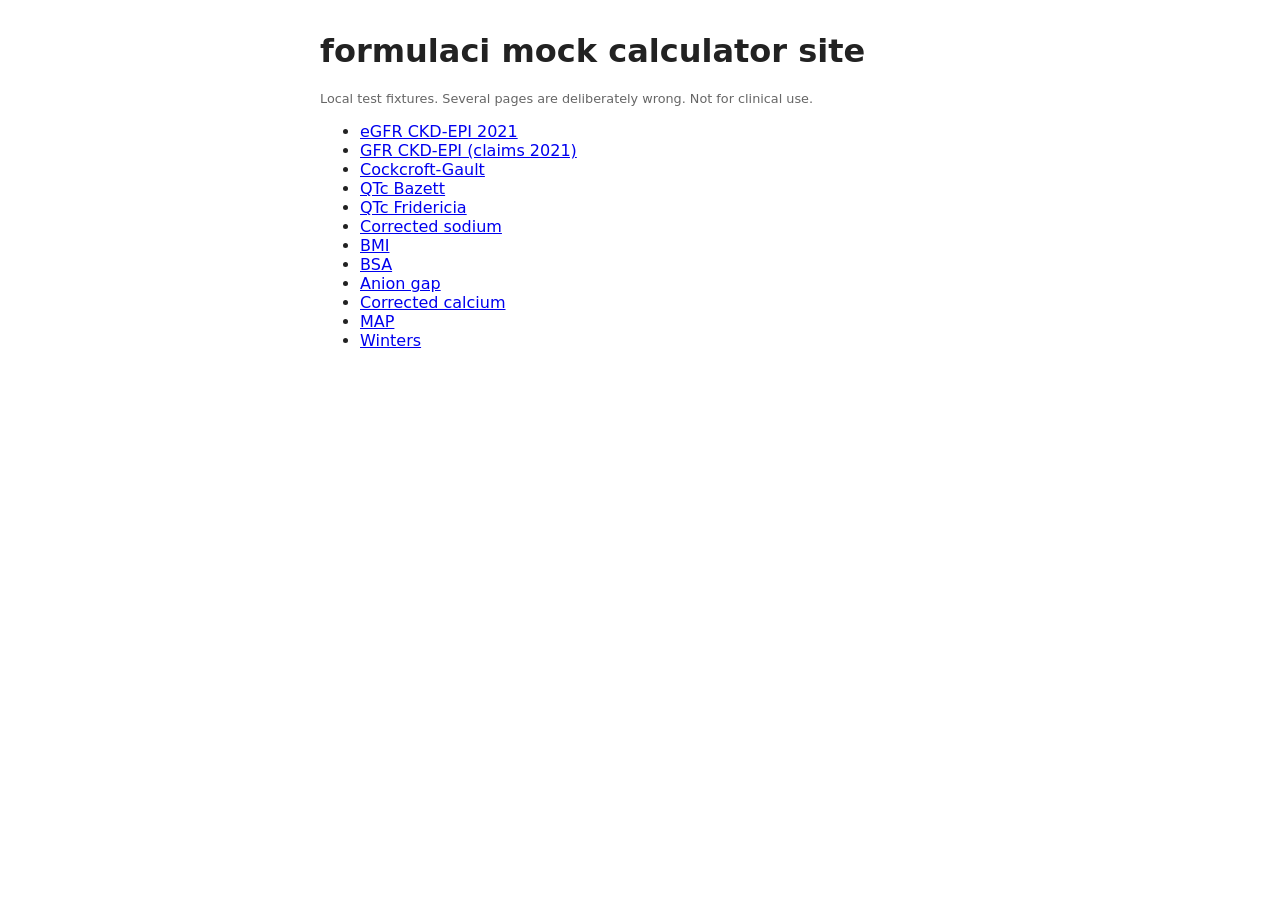
<file: formulaci/clinical/mock/pages/index.html>
<!doctype html><html lang="en"><head><meta charset="utf-8"><title>Mock calculators</title>
<link rel="stylesheet" href="_style.css"></head><body>
<h1>formulaci mock calculator site</h1>
<p class="disclaimer">Local test fixtures. Several pages are deliberately wrong. Not for clinical use.</p>
<ul>
<li><a href="egfr-ckd-epi-2021.html">eGFR CKD-EPI 2021</a></li>
<li><a href="egfr-ckd-epi.html">GFR CKD-EPI (claims 2021)</a></li>
<li><a href="crcl-cockcroft-gault.html">Cockcroft-Gault</a></li>
<li><a href="qtc-bazett.html">QTc Bazett</a></li>
<li><a href="qtc-fridericia.html">QTc Fridericia</a></li>
<li><a href="sodium-corrected.html">Corrected sodium</a></li>
<li><a href="bmi.html">BMI</a></li>
<li><a href="bsa.html">BSA</a></li>
<li><a href="anion-gap.html">Anion gap</a></li>
<li><a href="calcium-corrected.html">Corrected calcium</a></li>
<li><a href="map.html">MAP</a></li>
<li><a href="winters.html">Winters</a></li>
</ul></body></html>
</file>
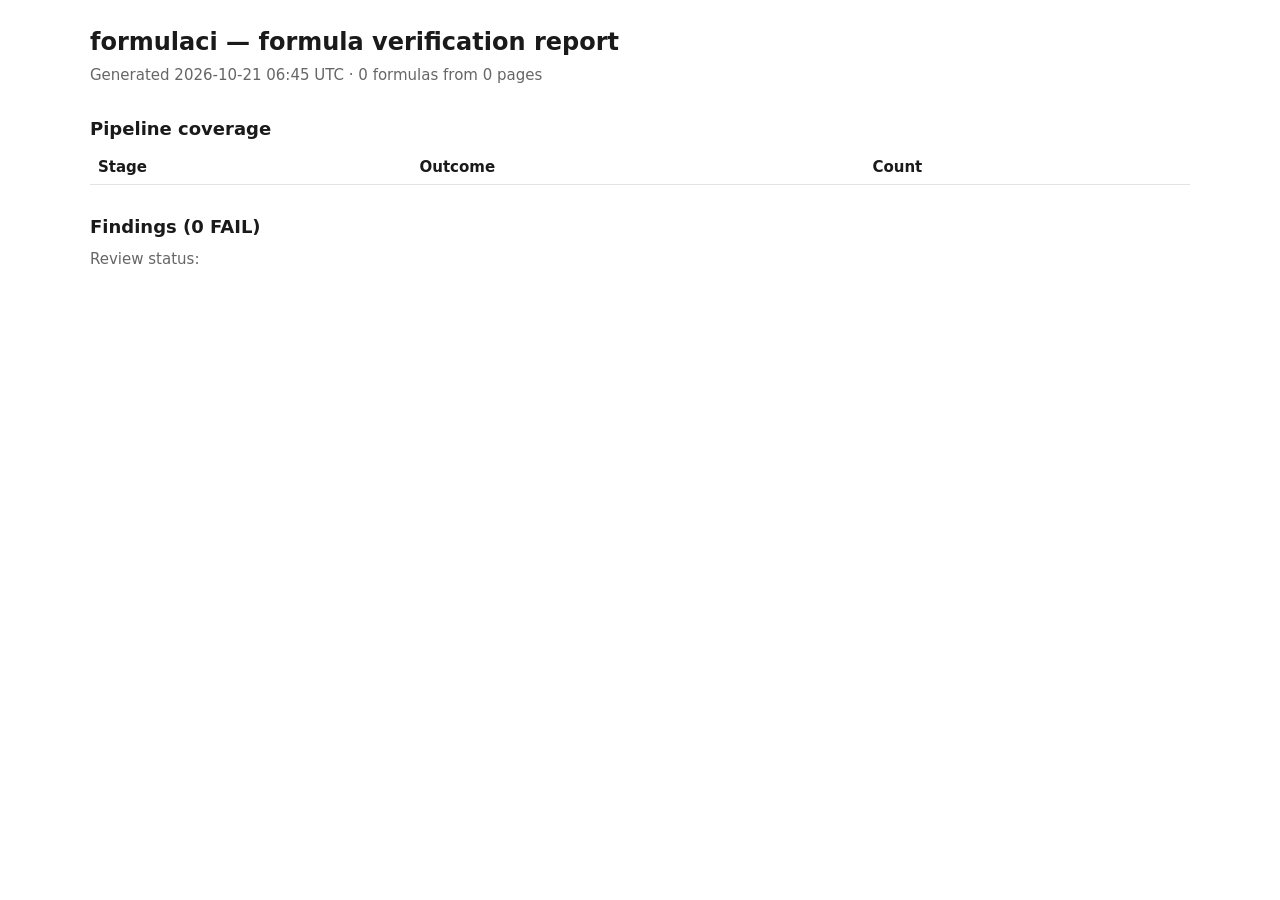
<file: data/findings/report.html>
<!doctype html>
<html lang="en"><head><meta charset="utf-8"><title>formulaci report</title>
<meta name="viewport" content="width=device-width, initial-scale=1">
<style>
:root{--bg:#fff;--fg:#1a1a1a;--muted:#666;--line:#e3e3e3;--fail:#b3261e;--inc:#8a6d00;--pass:#2e7d32;--chip:#f3f3f3}
@media (prefers-color-scheme: dark){:root:not([data-theme="light"]){--bg:#121212;--fg:#eee;--muted:#aaa;--line:#333;--chip:#222}}
body{margin:0;padding:24px 16px;background:var(--bg);color:var(--fg);font:15px/1.5 system-ui,sans-serif;max-width:1100px;margin-inline:auto}
h1{font-size:24px;margin:0 0 4px}h2{font-size:18px;margin:28px 0 8px}
.muted{color:var(--muted)}table{border-collapse:collapse;width:100%;margin:8px 0}
td,th{border-bottom:1px solid var(--line);padding:6px 8px;text-align:left;vertical-align:top}
th{font-weight:600}code{font-family:ui-monospace,Menlo,monospace;font-size:13px;white-space:pre-wrap;word-break:break-word}
.chip{display:inline-block;padding:1px 8px;border-radius:999px;background:var(--chip);font-size:12px}
.FAIL{color:var(--fail);font-weight:600}.INCONCLUSIVE{color:var(--inc)}.PASS{color:var(--pass)}
.card{border:1px solid var(--line);border-radius:8px;padding:12px 14px;margin:12px 0}
.card .latex{background:var(--chip);padding:8px;border-radius:6px;overflow-x:auto}
details summary{cursor:pointer}
</style></head><body>
<h1>formulaci — formula verification report</h1>
<div class="muted">Generated 2026-10-21 06:45 UTC · 0 formulas from 0 pages</div>

<h2>Pipeline coverage</h2>
<table>
<tr><th>Stage</th><th>Outcome</th><th>Count</th></tr>

</table>

<h2>Findings (0 FAIL)</h2>
<div class="muted">Review status: </div>

</body></html>
</file>
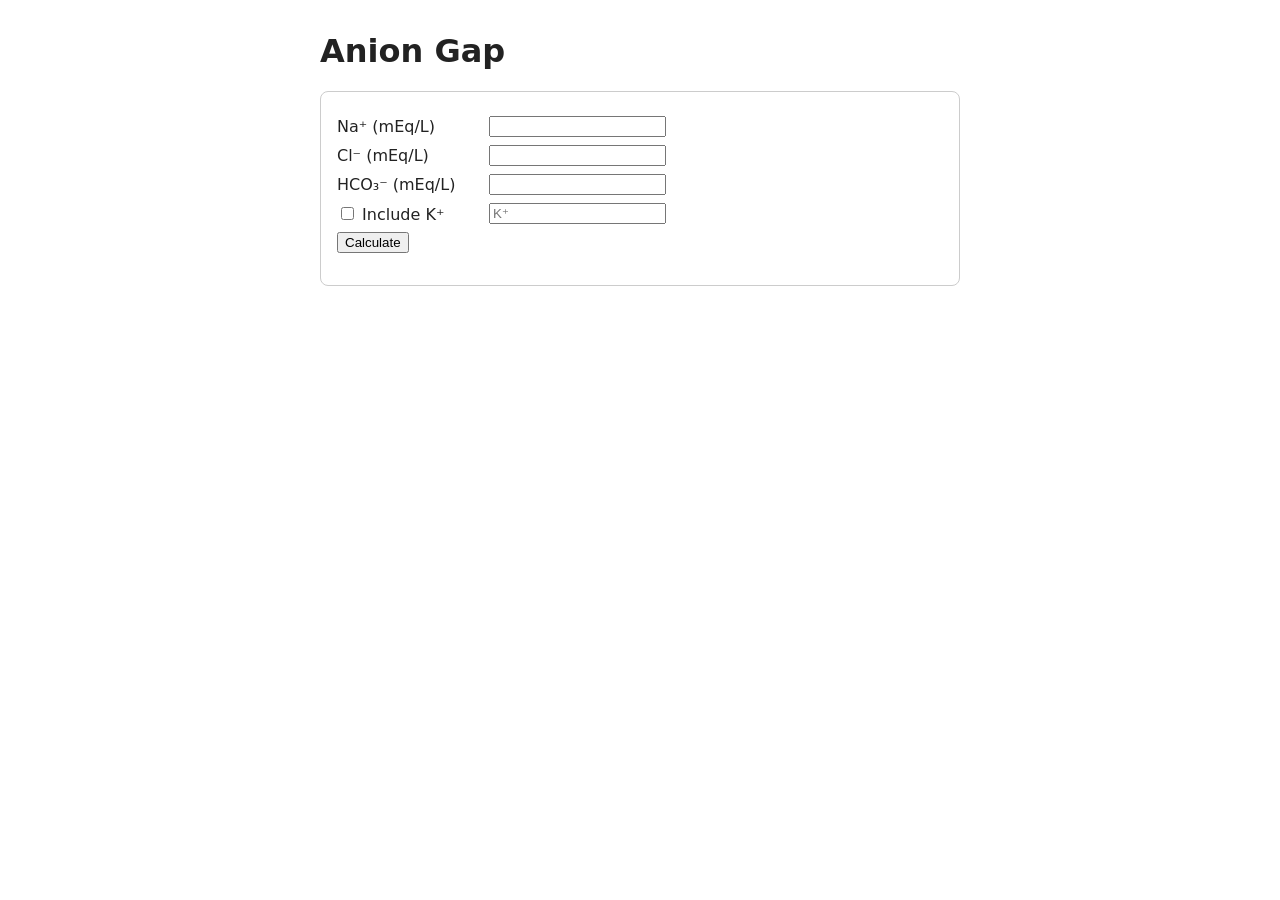
<file: formulaci/clinical/mock/pages/anion-gap.html>
<!doctype html><html lang="en"><head><meta charset="utf-8"><title>Anion Gap Calculator</title>
<link rel="stylesheet" href="_style.css"></head><body>
<h1>Anion Gap</h1>
<form class="calc" onsubmit="return false">
 <div class="row"><label for="ag-na">Na⁺ (mEq/L)</label><input id="ag-na" type="number" step="any"></div>
 <div class="row"><label for="ag-cl">Cl⁻ (mEq/L)</label><input id="ag-cl" type="number" step="any"></div>
 <div class="row"><label for="ag-hco3">HCO₃⁻ (mEq/L)</label><input id="ag-hco3" type="number" step="any"></div>
 <div class="row"><label><input type="checkbox" id="ag-usek"> Include K⁺</label><input id="ag-k" type="number" step="any" placeholder="K⁺"></div>
 <button id="ag-calc" type="button">Calculate</button>
 <div class="result" id="ag-result"></div>
</form>
<script>
document.getElementById('ag-calc').onclick = function () {
  var v = function (id) { return parseFloat(document.getElementById(id).value); };
  var g = v('ag-na') - (v('ag-cl') + v('ag-hco3'));
  if (document.getElementById('ag-usek').checked) g += v('ag-k');
  document.getElementById('ag-result').textContent = 'Anion gap: ' + g.toFixed(1) + ' mEq/L';
};
</script></body></html>
</file>
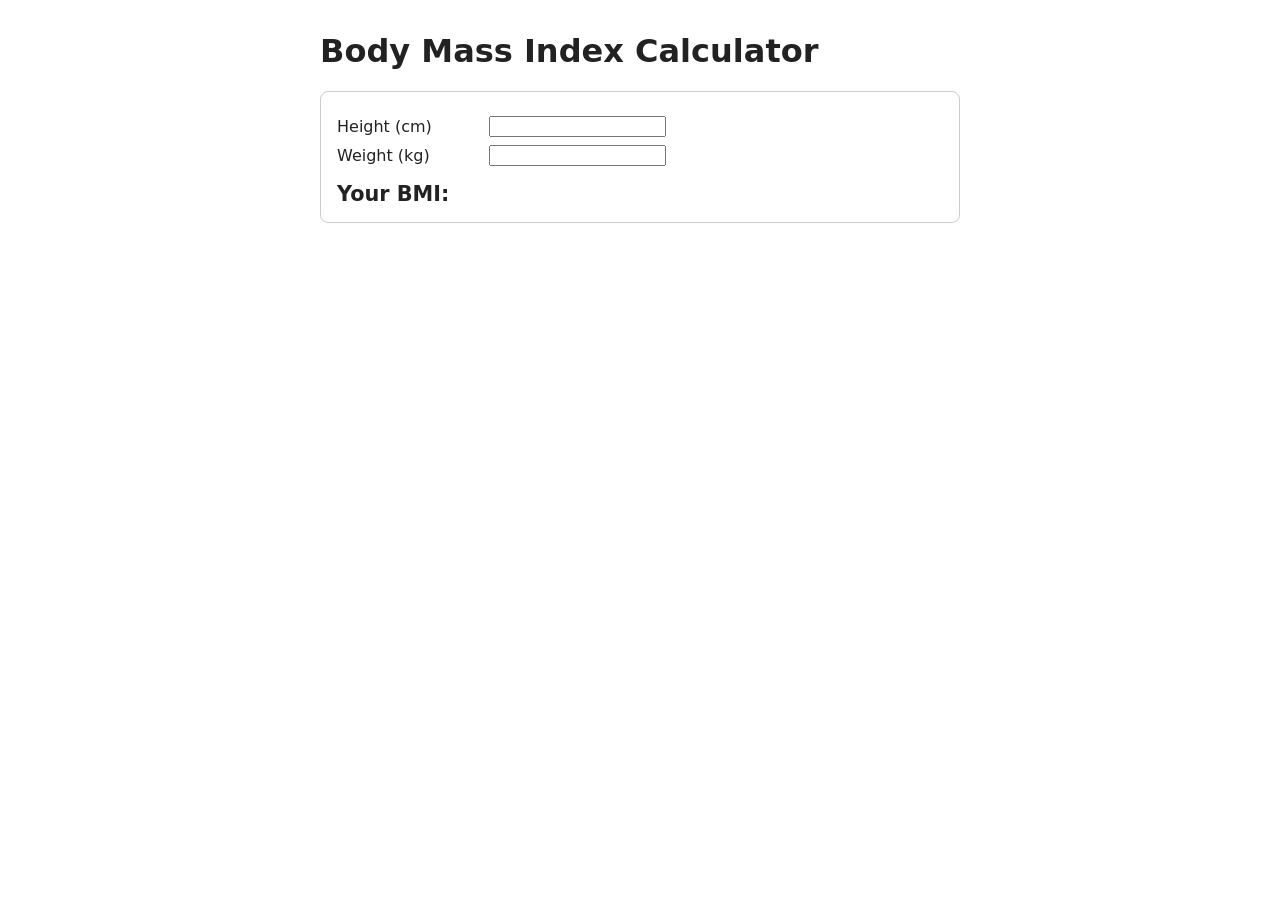
<file: formulaci/clinical/mock/pages/bmi.html>
<!doctype html><html lang="en"><head><meta charset="utf-8"><title>BMI Calculator</title>
<link rel="stylesheet" href="_style.css"></head><body>
<h1>Body Mass Index Calculator</h1>
<div class="calc">
 <div class="row"><label for="bmi-height">Height (cm)</label><input id="bmi-height" type="number" step="any"></div>
 <div class="row"><label for="bmi-weight">Weight (kg)</label><input id="bmi-weight" type="number" step="any"></div>
 <div class="result">Your BMI: <span class="bmi-value"></span> <span class="bmi-cat"></span></div>
</div>
<script>
function bmi() {
  var h = parseFloat(document.getElementById('bmi-height').value) / 100, w = parseFloat(document.getElementById('bmi-weight').value);
  if (!(h > 0) || !(w > 0)) return;
  var b = w / (h * h);
  document.querySelector('.bmi-value').textContent = b.toFixed(1);
  document.querySelector('.bmi-cat').textContent = b < 18.5 ? '(Underweight)' : b < 25 ? '(Healthy weight)' : b < 30 ? '(Overweight)' : '(Obesity)';
}
document.querySelectorAll('input').forEach(function (i) { i.addEventListener('input', bmi); });
</script></body></html>
</file>
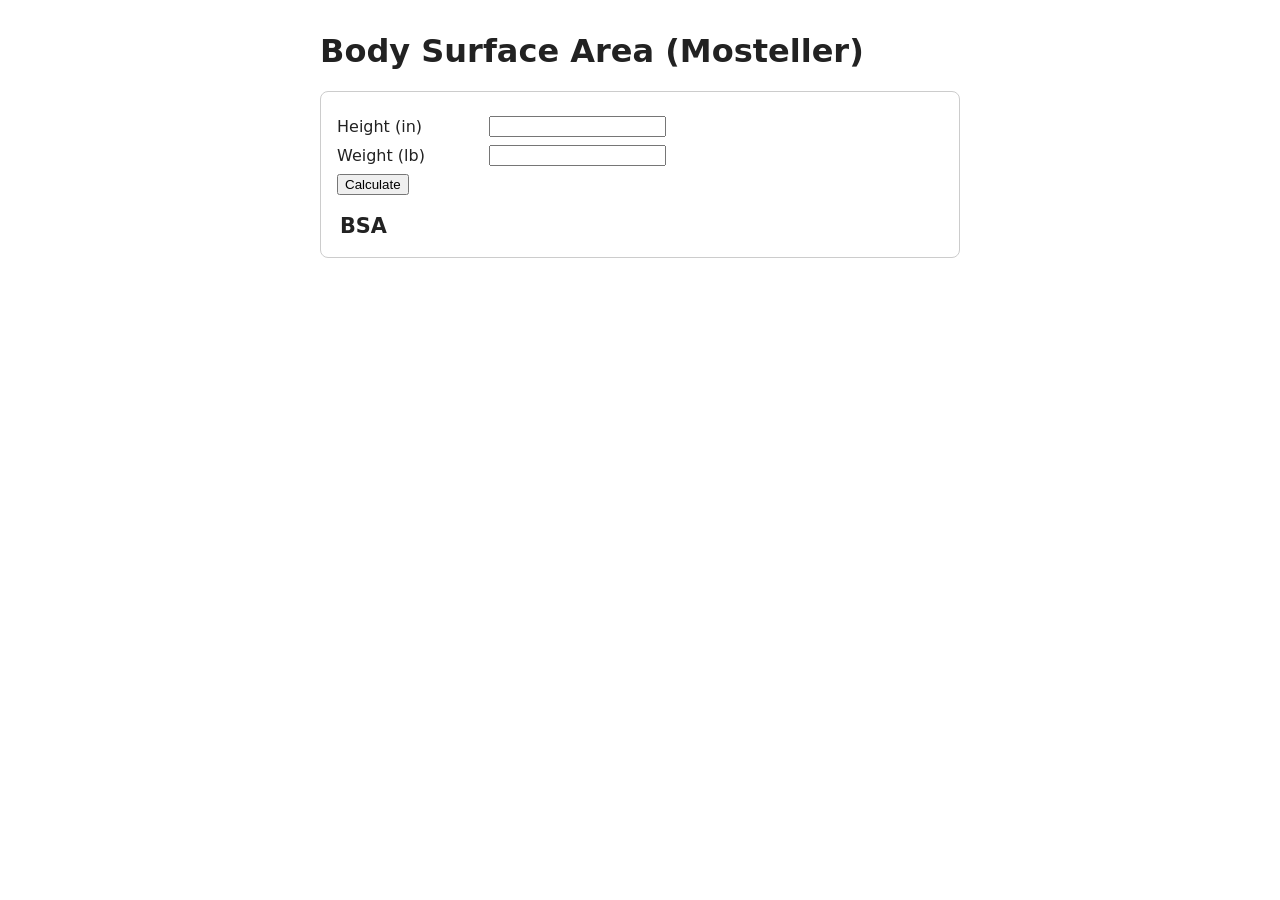
<file: formulaci/clinical/mock/pages/bsa.html>
<!doctype html><html lang="en"><head><meta charset="utf-8"><title>Body Surface Area Calculator (Mosteller)</title>
<link rel="stylesheet" href="_style.css"></head><body>
<h1>Body Surface Area (Mosteller)</h1>
<form class="calc" onsubmit="return false">
 <div class="row"><label for="ht">Height (in)</label><input id="ht" type="number" step="any"></div>
 <div class="row"><label for="wt">Weight (lb)</label><input id="wt" type="number" step="any"></div>
 <input type="submit" id="bsa-submit" value="Calculate">
 <table class="result"><tr><th>BSA</th><td id="bsa-out"></td></tr></table>
</form>
<script>
document.getElementById('bsa-submit').addEventListener('click', function () {
  var cm = +document.getElementById('ht').value * 2.54, kg = +document.getElementById('wt').value * 0.45359237;
  document.getElementById('bsa-out').textContent = Math.sqrt(cm * kg / 3600).toFixed(2) + ' m²';
});
</script></body></html>
</file>
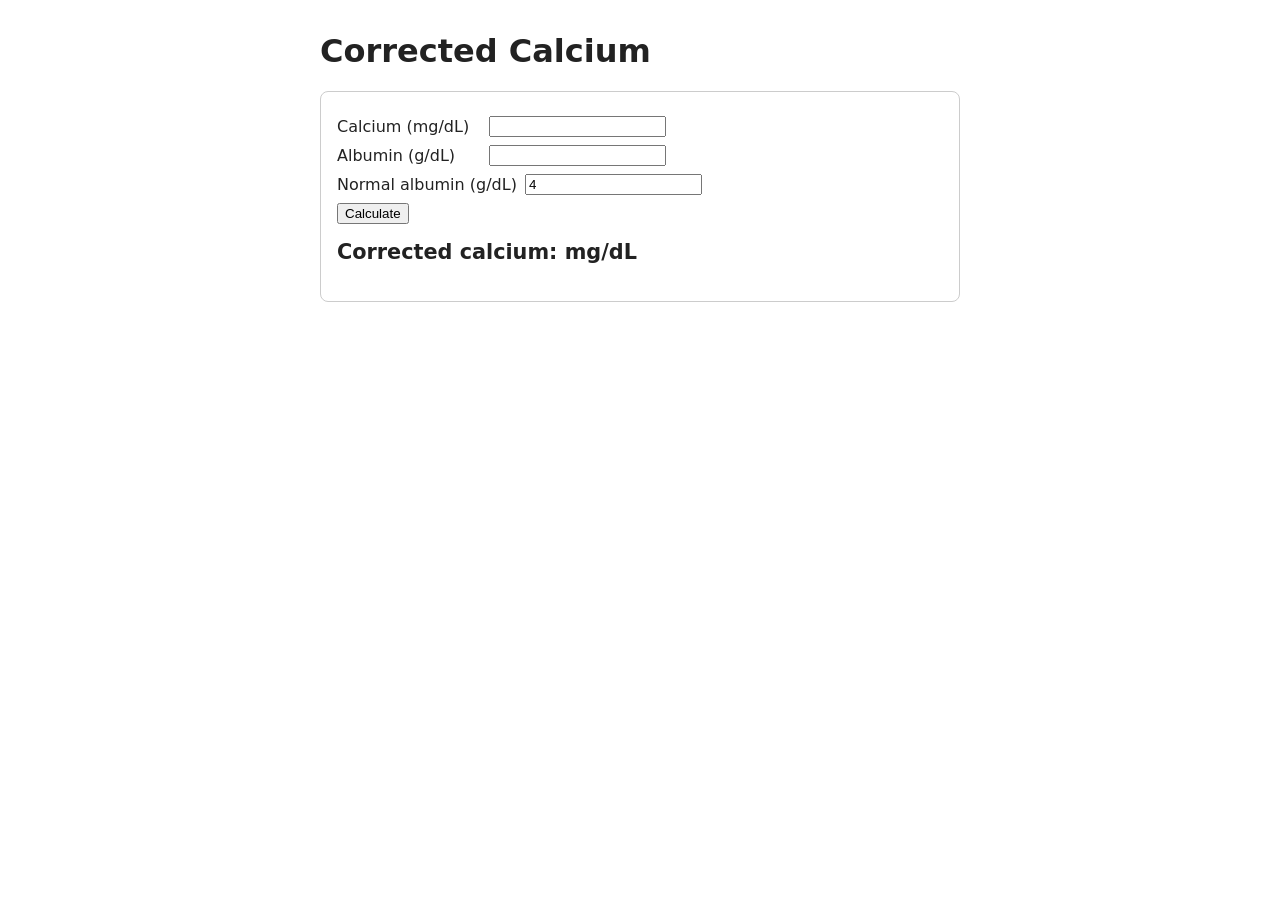
<file: formulaci/clinical/mock/pages/calcium-corrected.html>
<!doctype html><html lang="en"><head><meta charset="utf-8"><title>Calcium Correction for Hypoalbuminemia</title>
<link rel="stylesheet" href="_style.css"></head><body>
<h1>Corrected Calcium</h1>
<form class="calc" onsubmit="return false">
 <div class="row"><label for="cal">Calcium (mg/dL)</label><input id="cal" type="number" step="any"></div>
 <div class="row"><label for="alb">Albumin (g/dL)</label><input id="alb" type="number" step="any"></div>
 <div class="row"><label for="nalb">Normal albumin (g/dL)</label><input id="nalb" type="number" step="any" value="4"></div>
 <button id="ca-go" type="button">Calculate</button>
 <p class="result">Corrected calcium: <strong id="ca-res"></strong> mg/dL</p>
</form>
<script>
document.getElementById('ca-go').onclick = function () {
  var ca = +document.getElementById('cal').value, al = +document.getElementById('alb').value, n = +document.getElementById('nalb').value;
  document.getElementById('ca-res').textContent = (ca + 0.8 * (n - al)).toFixed(2);
};
</script></body></html>
</file>
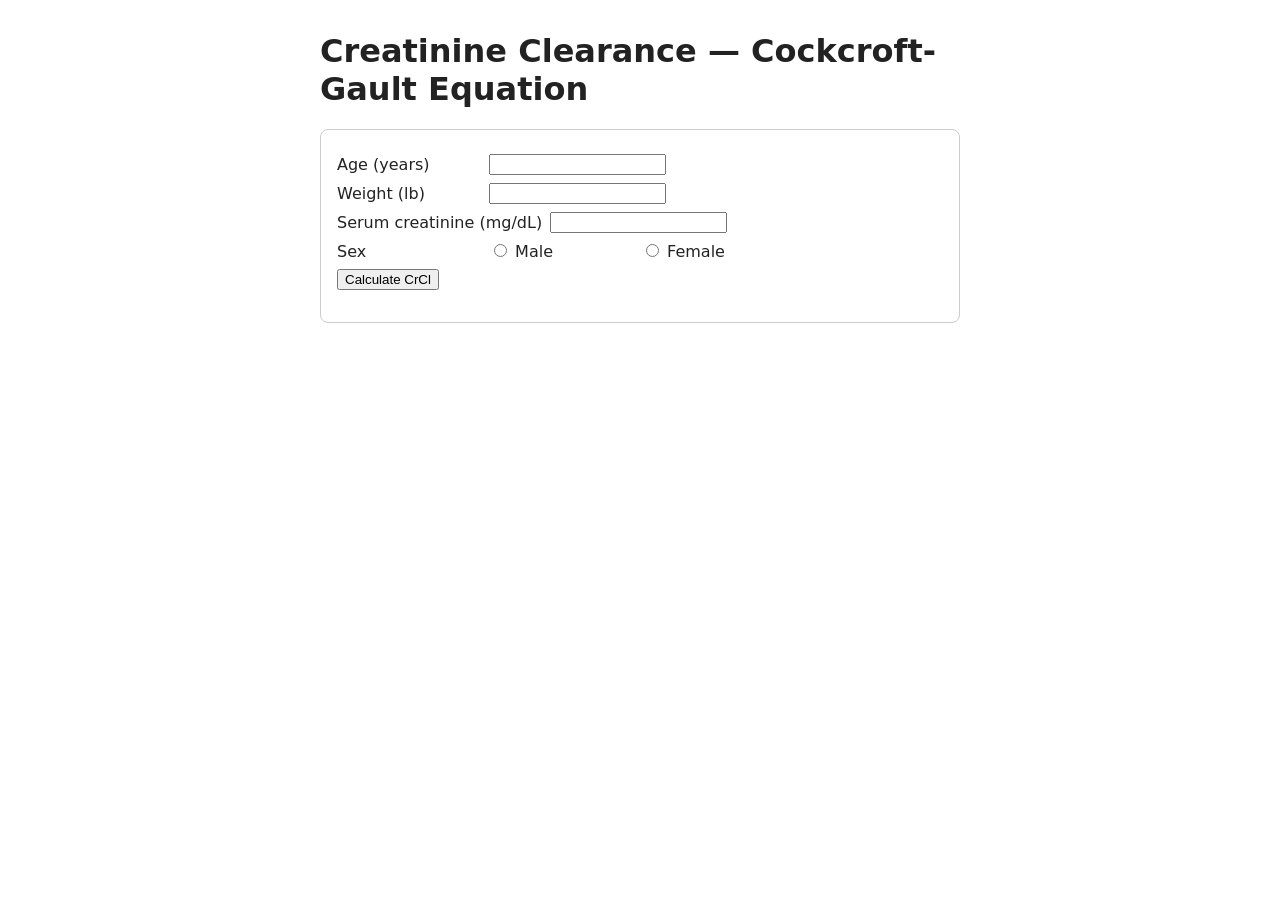
<file: formulaci/clinical/mock/pages/crcl-cockcroft-gault.html>
<!doctype html><html lang="en"><head><meta charset="utf-8"><title>Creatinine Clearance (Cockcroft-Gault)</title>
<link rel="stylesheet" href="_style.css"></head><body>
<h1>Creatinine Clearance — Cockcroft-Gault Equation</h1>
<form class="calc" onsubmit="return false">
 <div class="row"><label for="cg-age">Age (years)</label><input id="cg-age" type="number"></div>
 <div class="row"><label for="cg-weight">Weight (lb)</label><input id="cg-weight" type="number" step="any"></div>
 <div class="row"><label for="cg-scr">Serum creatinine (mg/dL)</label><input id="cg-scr" type="number" step="any"></div>
 <div class="row"><label>Sex</label><label><input type="radio" name="cg-sex" value="male"> Male</label>
  <label><input type="radio" name="cg-sex" value="female"> Female</label></div>
 <button id="cg-calc" type="button">Calculate CrCl</button>
 <div class="result" id="cg-out"></div>
</form>
<script>
document.getElementById('cg-calc').addEventListener('click', function () {
  var age = +document.getElementById('cg-age').value;
  var wt = +document.getElementById('cg-weight').value;   // bug: label says lb, formula expects kg
  var scr = +document.getElementById('cg-scr').value;
  var s = document.querySelector('input[name=cg-sex]:checked').value;
  var c = (140 - age) * wt / (72 * scr) * (s === 'female' ? 0.85 : 1);
  document.getElementById('cg-out').innerHTML = 'CrCl: <b>' + c.toFixed(1) + '</b> mL/min';
});
</script></body></html>
</file>
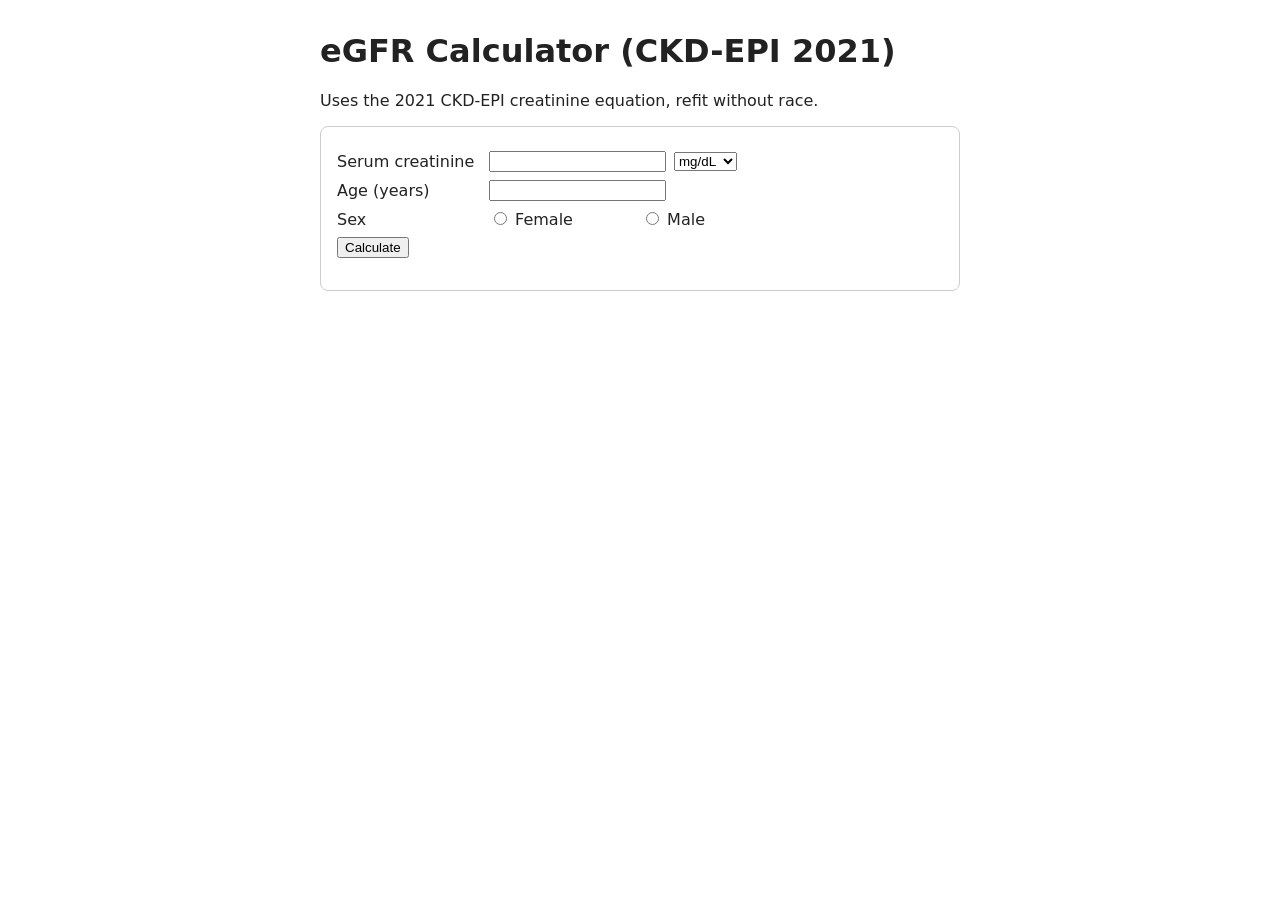
<file: formulaci/clinical/mock/pages/egfr-ckd-epi-2021.html>
<!doctype html><html lang="en"><head><meta charset="utf-8"><title>CKD-EPI 2021 eGFR Calculator</title>
<link rel="stylesheet" href="_style.css"></head><body>
<h1>eGFR Calculator (CKD-EPI 2021)</h1>
<p>Uses the 2021 CKD-EPI creatinine equation, refit without race.</p>
<form class="calc" id="egfr-form" onsubmit="return false">
 <div class="row"><label for="scr">Serum creatinine</label><input id="scr" name="scr" type="number" step="any">
  <select id="scr-unit" name="scr_unit"><option value="mg/dL">mg/dL</option><option value="umol/L">µmol/L</option></select></div>
 <div class="row"><label for="age">Age (years)</label><input id="age" name="age" type="number"></div>
 <div class="row"><label>Sex</label>
  <label><input type="radio" name="sex" value="female"> Female</label>
  <label><input type="radio" name="sex" value="male"> Male</label></div>
 <button id="calculate" type="button">Calculate</button>
 <div class="result" id="egfr-result" aria-live="polite"></div>
</form>
<script>
document.getElementById('calculate').addEventListener('click', function () {
  var scr = parseFloat(document.getElementById('scr').value);
  if (document.getElementById('scr-unit').value === 'umol/L') scr = scr / 88.4;
  var age = parseFloat(document.getElementById('age').value);
  var s = document.querySelector('input[name=sex]:checked');
  if (!s || !(scr > 0) || !(age > 0)) { document.getElementById('egfr-result').textContent = 'Please complete all fields'; return; }
  var f = s.value === 'female', k = f ? 0.7 : 0.9, a = f ? -0.241 : -0.302, r = scr / k;
  var g = 142 * Math.pow(Math.min(r, 1), a) * Math.pow(Math.max(r, 1), -1.2) * Math.pow(0.9938, age) * (f ? 1.012 : 1);
  setTimeout(function () { document.getElementById('egfr-result').textContent = 'eGFR = ' + Math.round(g) + ' mL/min/1.73m²'; }, 120);
});
</script></body></html>
</file>
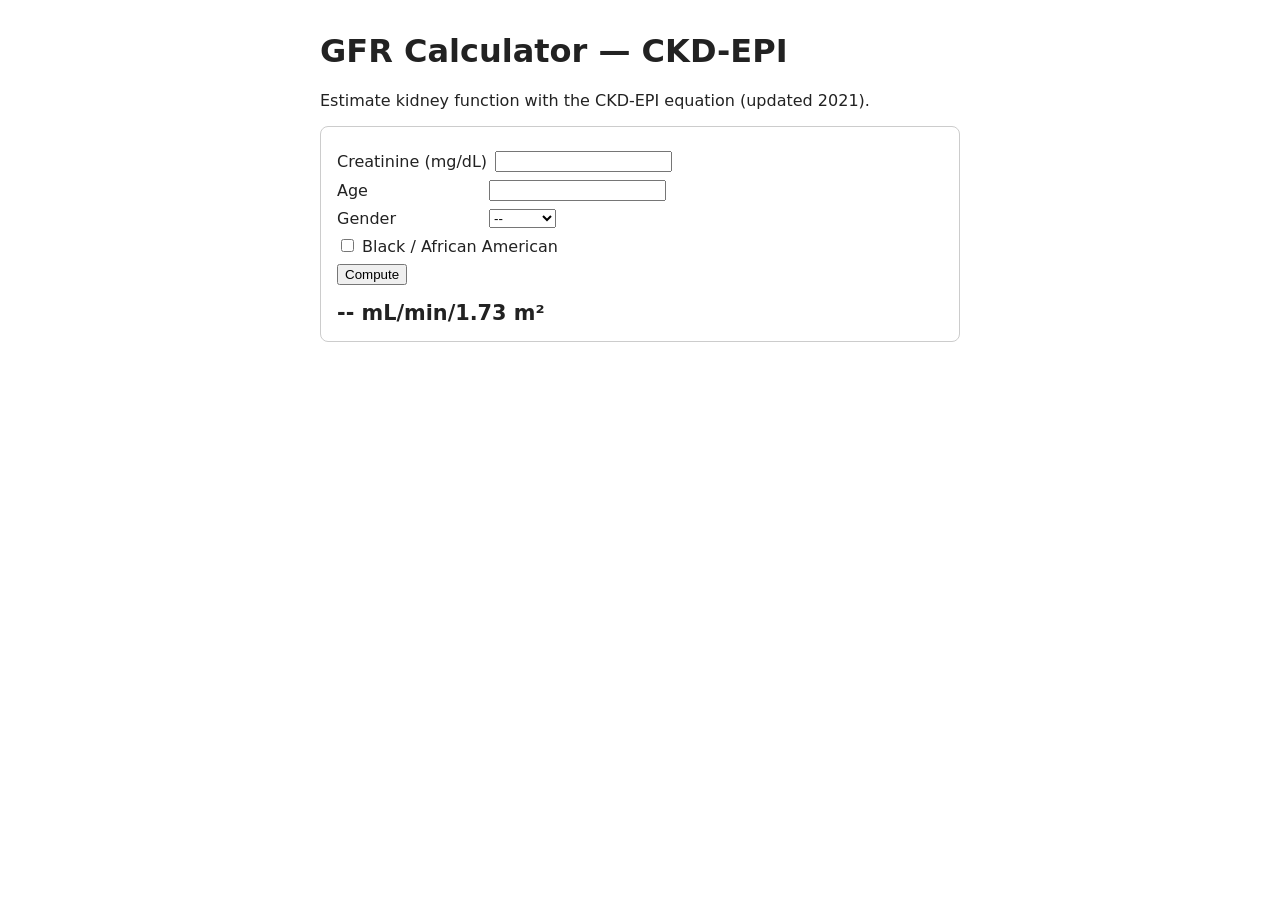
<file: formulaci/clinical/mock/pages/egfr-ckd-epi.html>
<!doctype html><html lang="en"><head><meta charset="utf-8"><title>GFR Calculator — CKD-EPI (updated 2021)</title>
<link rel="stylesheet" href="_style.css"></head><body>
<h1>GFR Calculator — CKD-EPI</h1>
<p>Estimate kidney function with the CKD-EPI equation (updated 2021).</p>
<form class="calc" onsubmit="return false">
 <div class="row"><label for="creat">Creatinine (mg/dL)</label><input id="creat" type="number" step="any"></div>
 <div class="row"><label for="pt-age">Age</label><input id="pt-age" type="number"></div>
 <div class="row"><label for="gender">Gender</label><select id="gender"><option value="">--</option><option value="M">Male</option><option value="F">Female</option></select></div>
 <div class="row"><label><input type="checkbox" id="race-black"> Black / African American</label></div>
 <button id="calc-btn" type="button">Compute</button>
 <div class="result"><span id="gfr-value">--</span> <span class="unit">mL/min/1.73 m²</span></div>
</form>
<script>
document.getElementById('calc-btn').onclick = function () {
  var scr = +document.getElementById('creat').value, age = +document.getElementById('pt-age').value;
  var f = document.getElementById('gender').value === 'F', black = document.getElementById('race-black').checked;
  var k = f ? 0.7 : 0.9, a = f ? -0.329 : -0.411, r = scr / k;
  var g = 141 * Math.pow(Math.min(r, 1), a) * Math.pow(Math.max(r, 1), -1.209) * Math.pow(0.993, age) * (f ? 1.018 : 1) * (black ? 1.159 : 1);
  document.getElementById('gfr-value').textContent = g.toFixed(1);
};
</script></body></html>
</file>
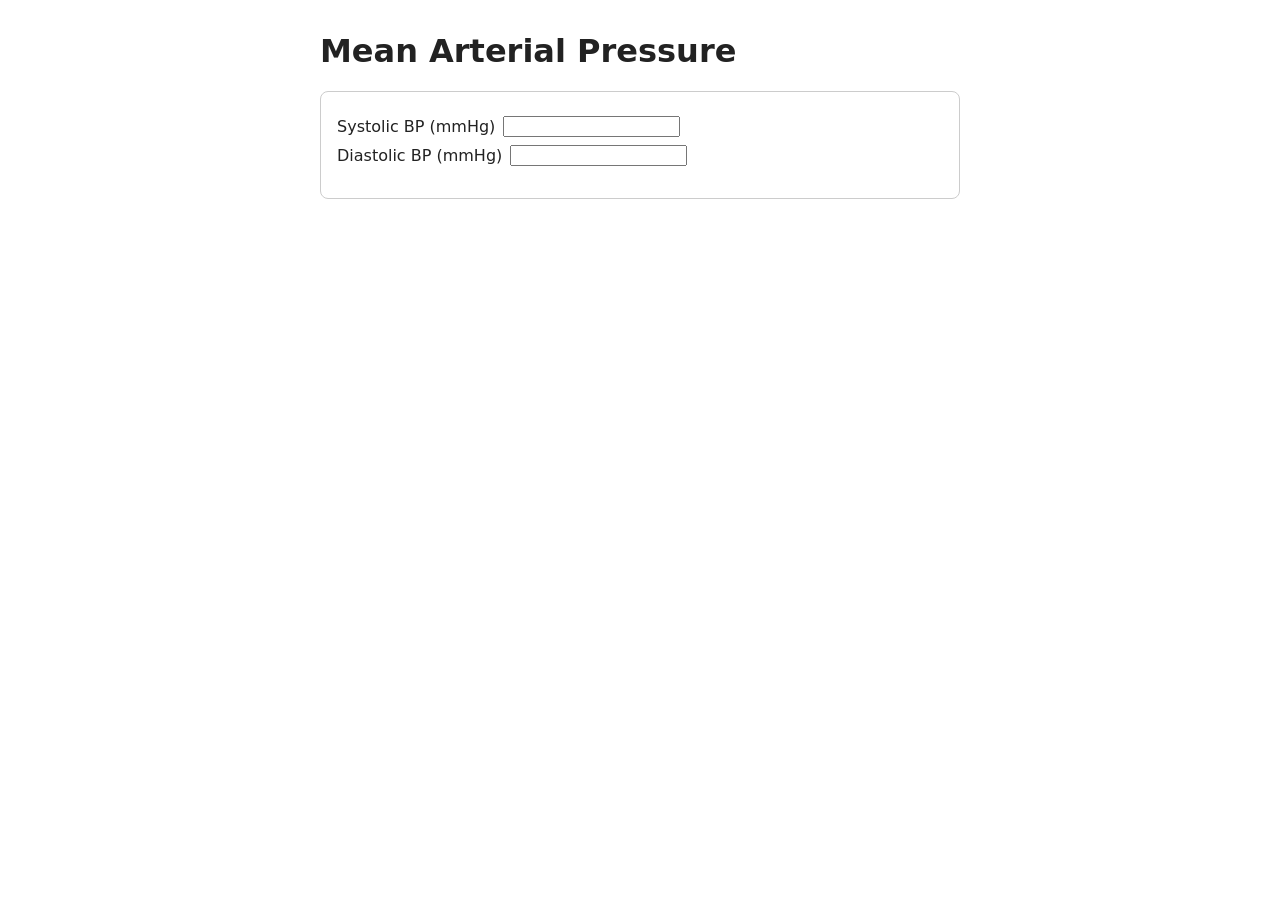
<file: formulaci/clinical/mock/pages/map.html>
<!doctype html><html lang="en"><head><meta charset="utf-8"><title>Mean Arterial Pressure (MAP) Calculator</title>
<link rel="stylesheet" href="_style.css"></head><body>
<h1>Mean Arterial Pressure</h1>
<div class="calc">
 <div class="row"><label for="sbp">Systolic BP (mmHg)</label><input id="sbp" type="number"></div>
 <div class="row"><label for="dbp">Diastolic BP (mmHg)</label><input id="dbp" type="number"></div>
 <div class="result" data-testid="map-result"></div>
</div>
<script>
function m() {
  var s = +document.getElementById('sbp').value, d = +document.getElementById('dbp').value;
  if (s && d) document.querySelector('[data-testid=map-result]').textContent = 'MAP ' + (d + (s - d) / 3).toFixed(1) + ' mmHg';
}
document.getElementById('sbp').oninput = m; document.getElementById('dbp').oninput = m;
</script></body></html>
</file>
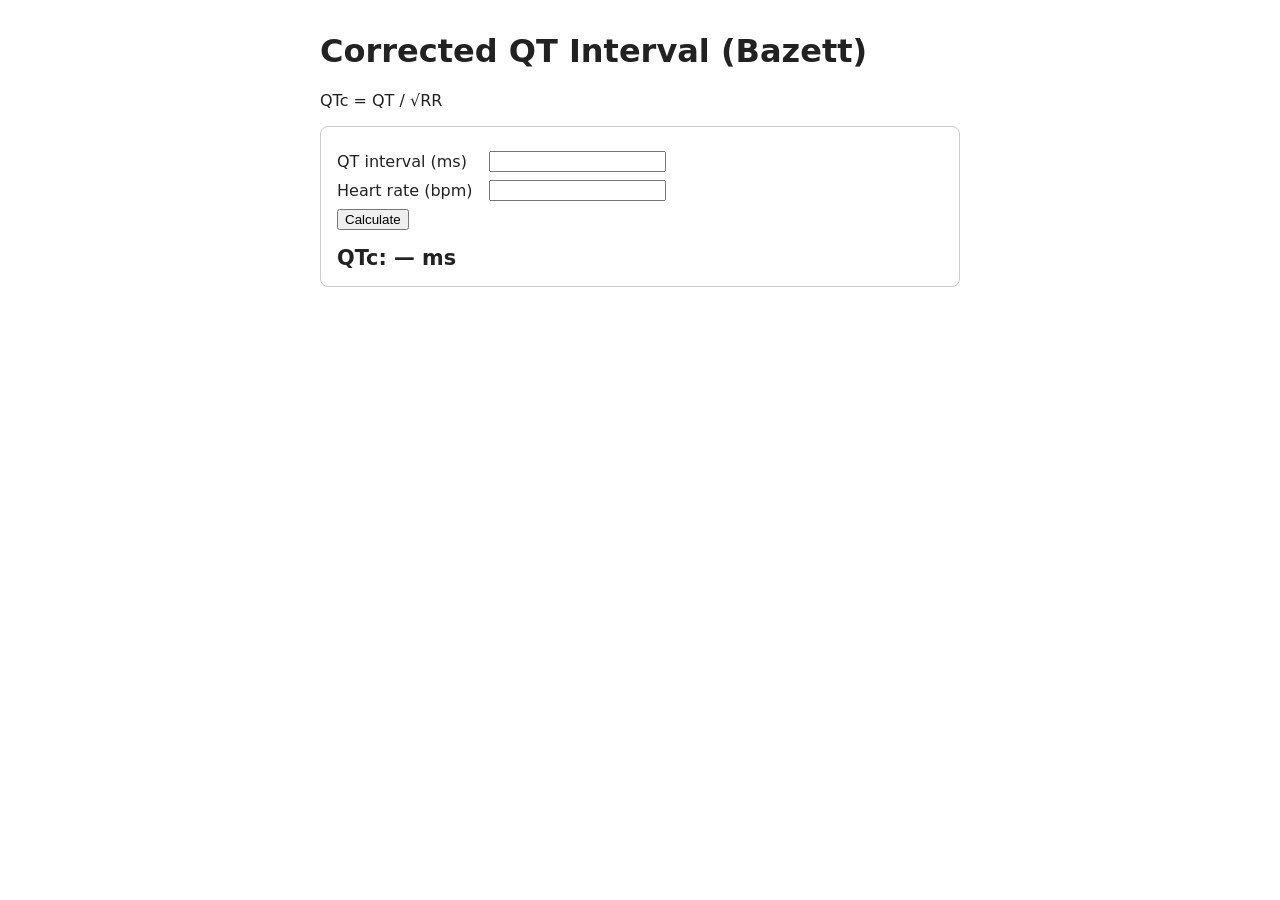
<file: formulaci/clinical/mock/pages/qtc-bazett.html>
<!doctype html><html lang="en"><head><meta charset="utf-8"><title>QTc Calculator (Bazett)</title>
<link rel="stylesheet" href="_style.css"></head><body>
<h1>Corrected QT Interval (Bazett)</h1>
<p>QTc = QT / &radic;RR</p>
<form class="calc" onsubmit="return false">
 <div class="row"><label for="qt">QT interval (ms)</label><input id="qt" type="number"></div>
 <div class="row"><label for="hr">Heart rate (bpm)</label><input id="hr" type="number"></div>
 <button id="qtc-go" type="button">Calculate</button>
 <div class="result">QTc: <output id="qtc">—</output> ms</div>
</form>
<script>
document.getElementById('qtc-go').onclick = function () {
  var qt = +document.getElementById('qt').value, hr = +document.getElementById('hr').value;
  var rr = 60000 / hr;              // bug: RR in milliseconds; Bazett needs seconds
  document.getElementById('qtc').value = Math.round(qt / Math.sqrt(rr));
};
</script></body></html>
</file>
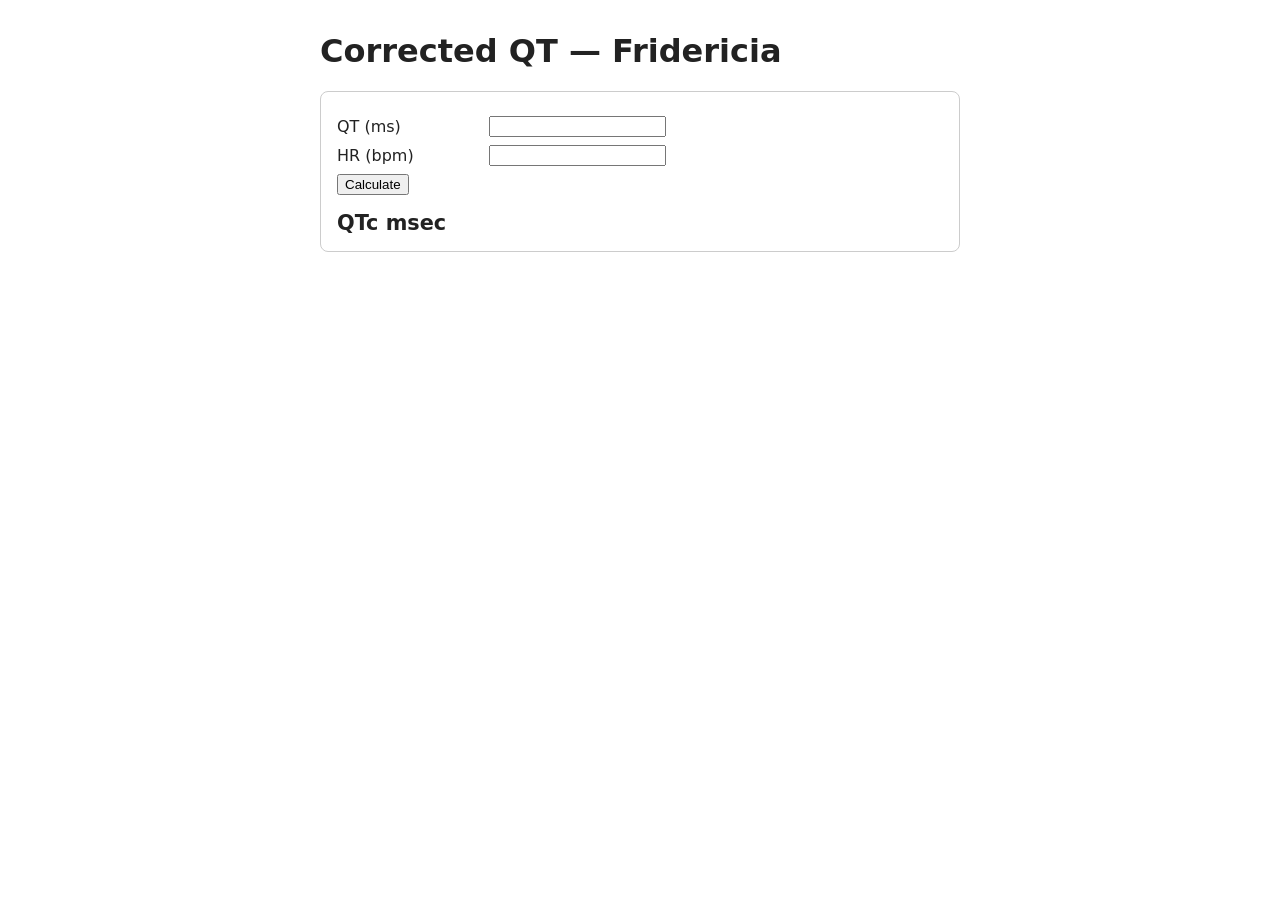
<file: formulaci/clinical/mock/pages/qtc-fridericia.html>
<!doctype html><html lang="en"><head><meta charset="utf-8"><title>QTc Calculator (Fridericia)</title>
<link rel="stylesheet" href="_style.css"></head><body>
<h1>Corrected QT — Fridericia</h1>
<form class="calc" onsubmit="return false">
 <div class="row"><label for="f-qt">QT (ms)</label><input id="f-qt" type="number"></div>
 <div class="row"><label for="f-hr">HR (bpm)</label><input id="f-hr" type="number"></div>
 <button id="f-go" type="button">Calculate</button>
 <div class="result">QTc <span id="f-qtc"></span> msec</div>
</form>
<script>
document.getElementById('f-go').onclick = function () {
  var qt = +document.getElementById('f-qt').value, rr = 60 / +document.getElementById('f-hr').value;
  document.getElementById('f-qtc').textContent = Math.round(qt / Math.cbrt(rr));
};
</script></body></html>
</file>
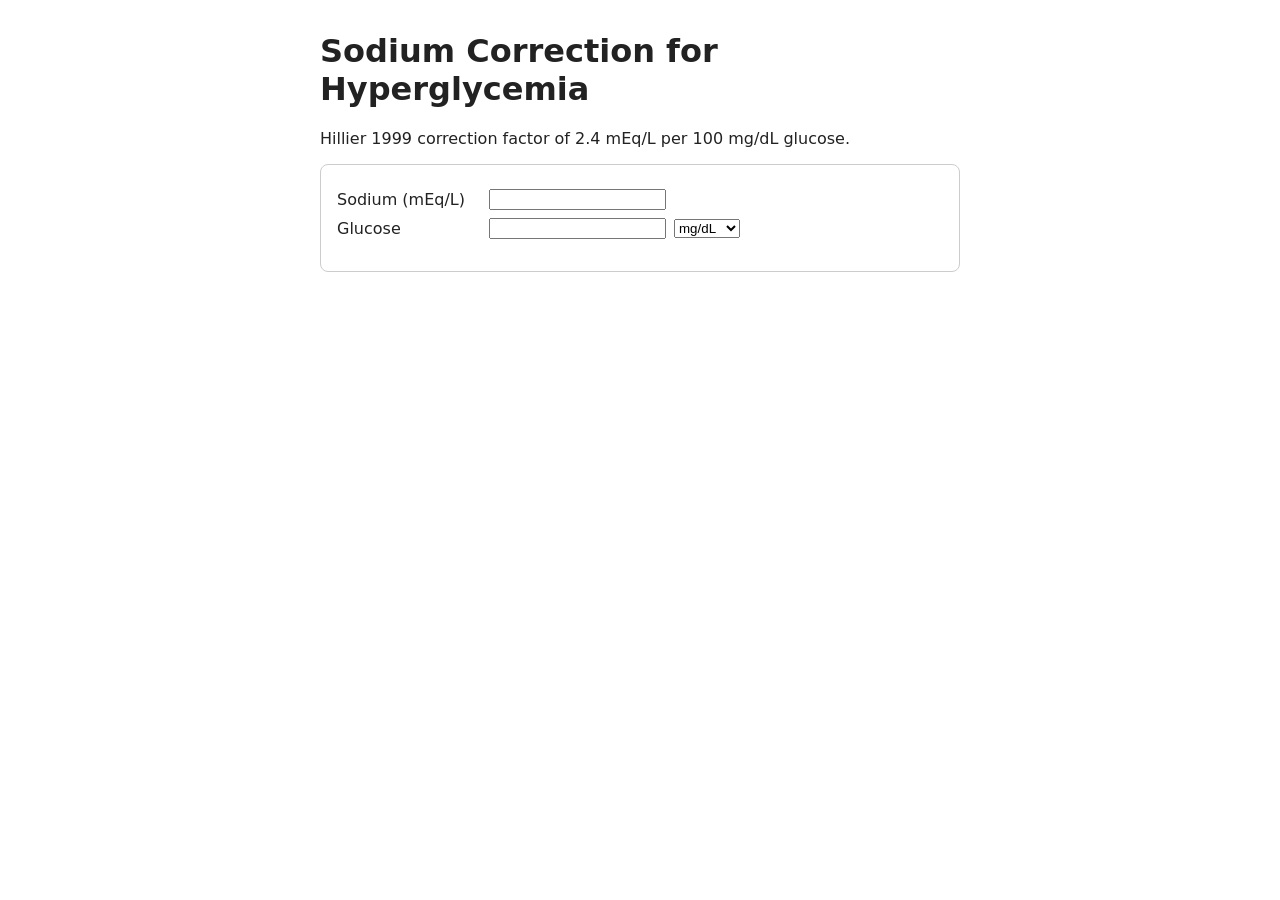
<file: formulaci/clinical/mock/pages/sodium-corrected.html>
<!doctype html><html lang="en"><head><meta charset="utf-8"><title>Sodium Correction for Hyperglycemia (Hillier)</title>
<link rel="stylesheet" href="_style.css"></head><body>
<h1>Sodium Correction for Hyperglycemia</h1>
<p>Hillier 1999 correction factor of 2.4 mEq/L per 100 mg/dL glucose.</p>
<form class="calc" onsubmit="return false">
 <div class="row"><label for="na">Sodium (mEq/L)</label><input id="na" type="number" step="any"></div>
 <div class="row"><label for="glu">Glucose</label><input id="glu" type="number" step="any">
  <select id="glu-unit"><option>mg/dL</option><option>mmol/L</option></select></div>
 <div class="result" id="na-corr"></div>
</form>
<script>
function upd() {
  var na = parseFloat(document.getElementById('na').value), g = parseFloat(document.getElementById('glu').value);
  if (document.getElementById('glu-unit').value === 'mmol/L') g = g * 18.016;
  if (isNaN(na) || isNaN(g)) { document.getElementById('na-corr').textContent = ''; return; }
  var c = na + 1.6 * (g - 100) / 100;   // bug: Katz factor on a page that claims Hillier
  document.getElementById('na-corr').textContent = 'Corrected sodium: ' + c.toFixed(1) + ' mEq/L';
}
['na', 'glu', 'glu-unit'].forEach(function (id) { document.getElementById(id).addEventListener('input', upd); });
</script></body></html>
</file>
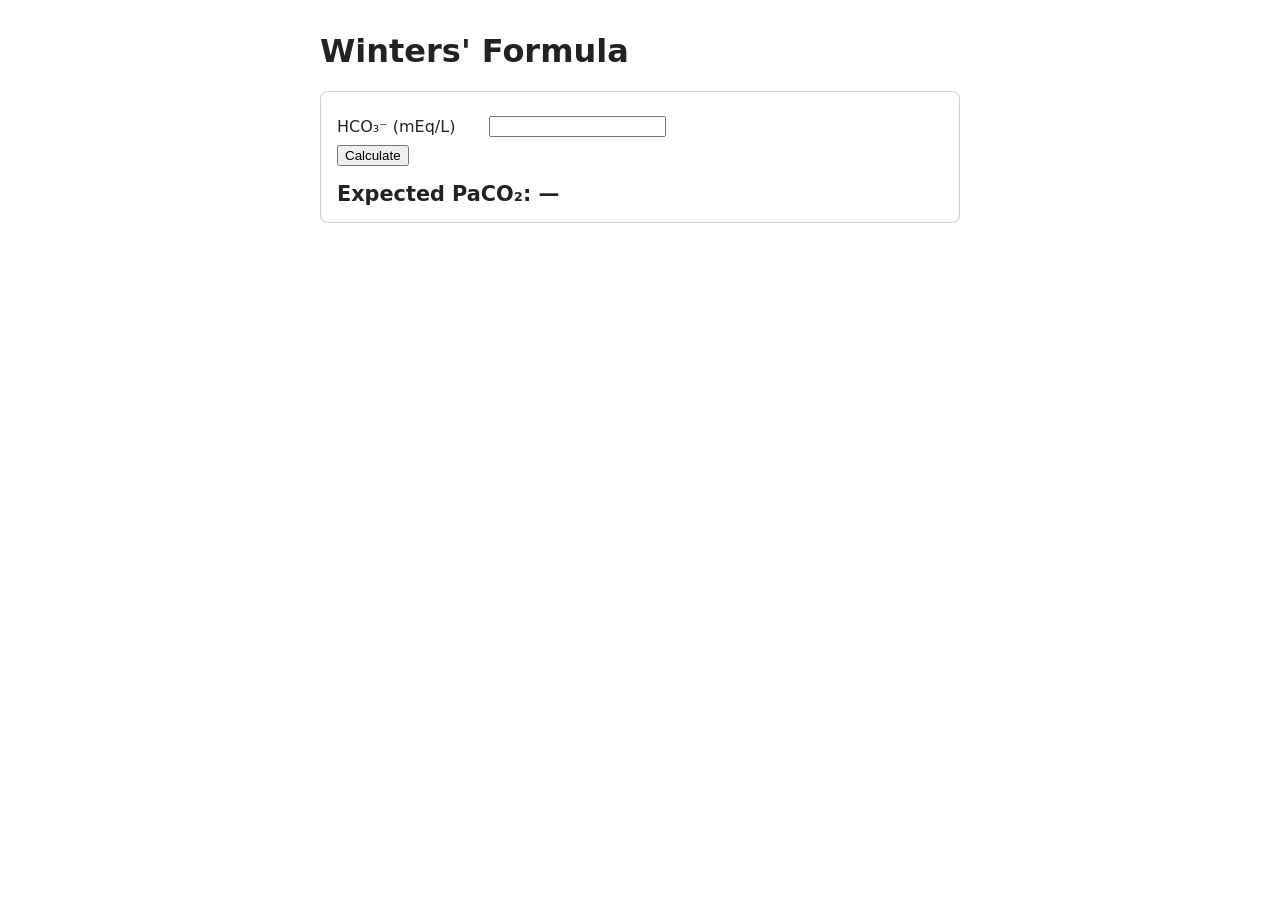
<file: formulaci/clinical/mock/pages/winters.html>
<!doctype html><html lang="en"><head><meta charset="utf-8"><title>Winters' Formula for Metabolic Acidosis Compensation</title>
<link rel="stylesheet" href="_style.css"></head><body>
<h1>Winters' Formula</h1>
<form class="calc" onsubmit="return false">
 <div class="row"><label for="w-hco3">HCO₃⁻ (mEq/L)</label><input id="w-hco3" type="number" step="any"></div>
 <button id="w-go" type="button">Calculate</button>
 <div class="result">Expected PaCO₂: <span id="w-out">—</span></div>
</form>
<script>
document.getElementById('w-go').onclick = function () {
  var h = +document.getElementById('w-hc03').value;   // typo'd id -> TypeError, result never shown
  document.getElementById('w-out').textContent = (1.5 * h + 8).toFixed(1) + ' ± 2 mmHg';
};
</script></body></html>
</file>
<file: formulaci/clinical/mock/pages/_style.css>
body{font-family:system-ui,sans-serif;max-width:640px;margin:2rem auto;padding:0 16px;color:#222}
.calc{border:1px solid #ccc;border-radius:8px;padding:1rem}
.row{margin:.5rem 0;display:flex;gap:.5rem;align-items:center}
label{min-width:9rem}
.result{margin-top:1rem;font-size:1.3rem;font-weight:600}
.disclaimer{font-size:.8rem;color:#666}
</file>
